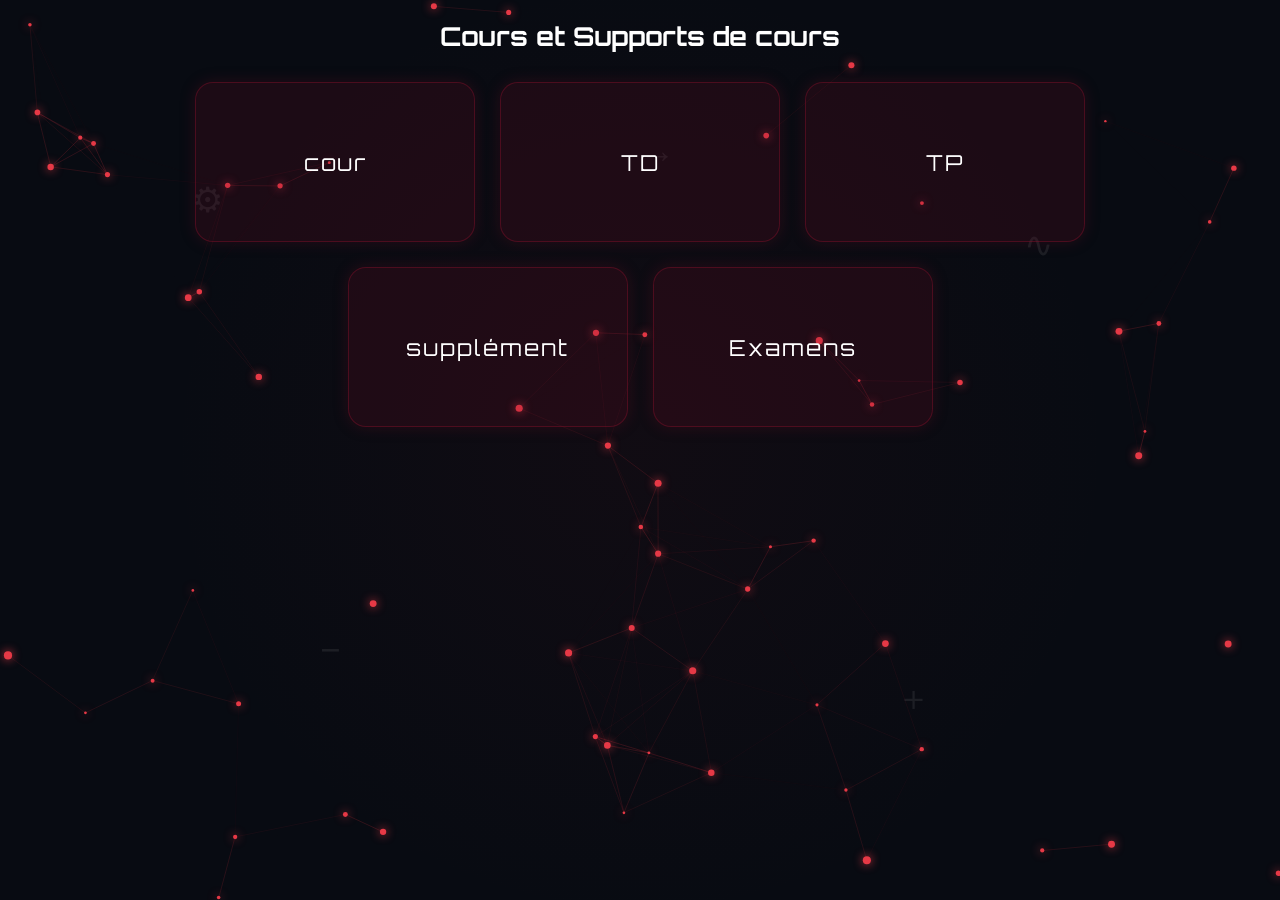
<file: eln.html>
<!DOCTYPE html>
<html lang="en">
<head>
    <meta charset="UTF-8">
    <meta name="viewport" content="width=device-width, initial-scale=1.0">
    <title>L2 AUTO</title>
    <link rel="stylesheet" href="eln.css">
    <link href="https://fonts.googleapis.com/css2?family=Orbitron:wght@500;600;700&display=swap" rel="stylesheet">
</head>
<body>

    <!-- Animated Background -->
    <div class="auto-background">
        <canvas id="network"></canvas>

        <div class="floating-symbols">
            <span>⚙</span>
            <span>∿</span>
            <span>＋</span>
            <span>−</span>
            <span>→</span>
        </div>
    </div>

    <main>
        <section class="help">
            <h2>Cours et Supports de cours</h2>
            <div class="help_list">
                <a href="https://drive.google.com/drive/folders/1eONripsyRm4FbJkI_yYUIRGBzZ4Z3rNw">
                    <p>cour</p>
                </a>
                <a href="https://drive.google.com/drive/folders/15xCfhrlyMjjenK95t0_BOSEB0jH0KsVW">
                    <p>TD</p>
                </a>
                <a href="https://drive.google.com/drive/folders/16-iqW4p3UH66tyK9fzdEZsEaDRC2xjHs">
                    <p>TP</p>
                </a>
                <a href="https://drive.google.com/drive/folders/15tUc0v4iuiJTUi4oAcmDN4XJf23Tn7Xt">
                    <p>supplément</p>
                </a>
                <a href="https://drive.google.com/drive/folders/16549Pv6wM-liSQe417LV6eck3Zzqkgmo">
                    <p>Examens</p>
                </a>          
            </div>
        </section>
    </main>
    



    <script src="eln.js"></script>
</body>
</html>
</file>
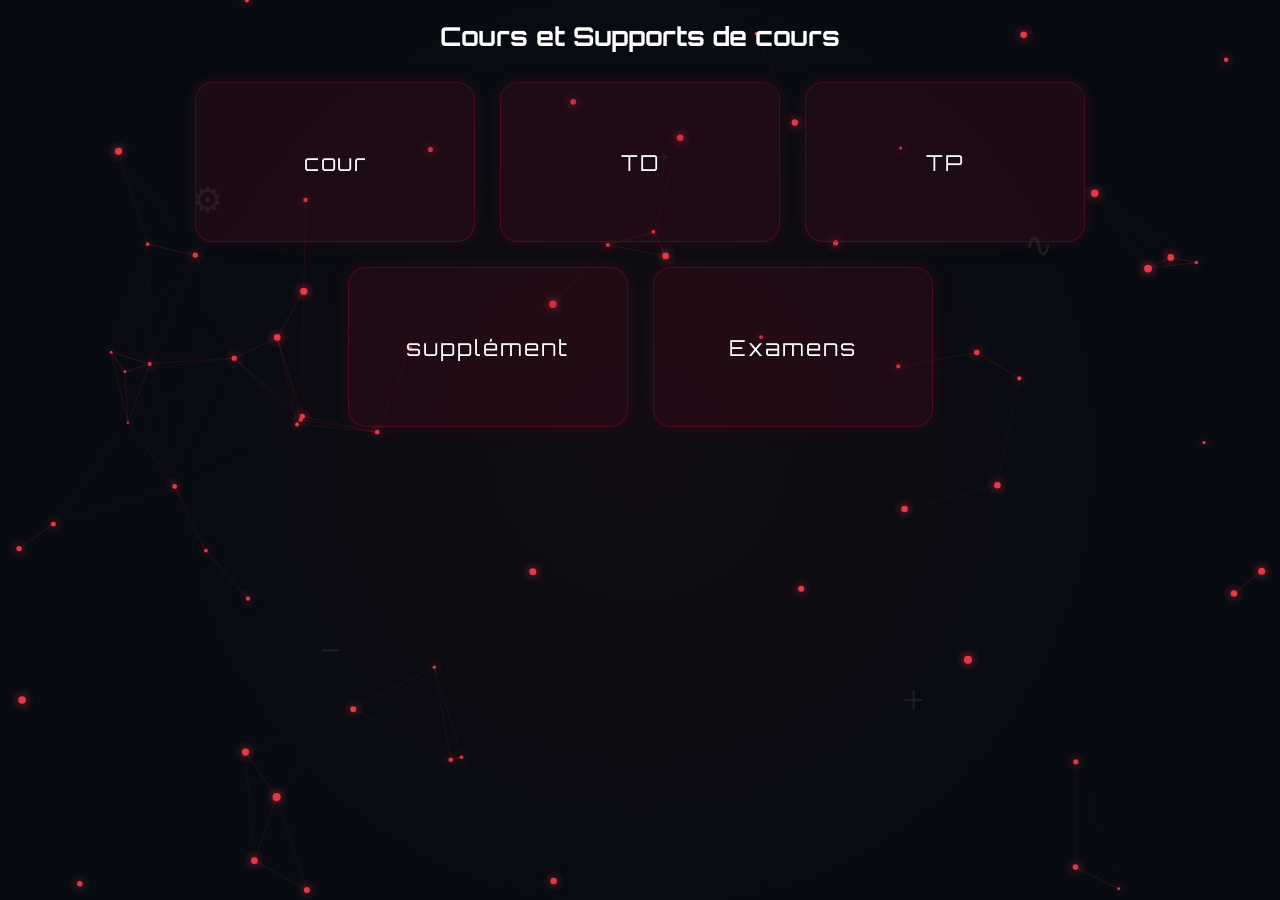
<file: elt.html>
<!DOCTYPE html>
<html lang="en">
<head>
    <meta charset="UTF-8">
    <meta name="viewport" content="width=device-width, initial-scale=1.0">
    <title>L2 AUTO</title>
    <link rel="stylesheet" href="elt.css">
    <link href="https://fonts.googleapis.com/css2?family=Orbitron:wght@500;600;700&display=swap" rel="stylesheet">
</head>
<body>

    <!-- Animated Background -->
    <div class="auto-background">
        <canvas id="network"></canvas>

        <div class="floating-symbols">
            <span>⚙</span>
            <span>∿</span>
            <span>＋</span>
            <span>−</span>
            <span>→</span>
        </div>
    </div>

    <main>
        <section class="help">
            <h2>Cours et Supports de cours</h2>
            <div class="help_list">
                <a href="https://drive.google.com/drive/folders/16AIt7X69SnjzGTsO2laT7puRLyntNv5h">
                    <p>cour</p>
                </a>
                <a href="https://drive.google.com/drive/folders/16BB292-a8FF9RtlvDAXhWrS4MFD-DuU8">
                    <p>TD</p>
                </a>
                <a href="https://drive.google.com/drive/folders/13zGbWAXBJhId-PPujI5OBv0xFKSdWjWc">
                    <p>TP</p>
                </a>
                <a href="https://drive.google.com/drive/folders/1689OlgWcZpOBh_HF0yDvmrWeg0MCQ9Qo">
                    <p>supplément</p>
                </a>
                <a href="https://drive.google.com/drive/folders/16GQAmnCBHgYZ6H7zkyuM9rjgju0RFyXC">
                    <p>Examens</p>
                </a>          
            </div>
        </section>
    </main>
    



    <script src="elt.js"></script>
</body>
</html>
</file>
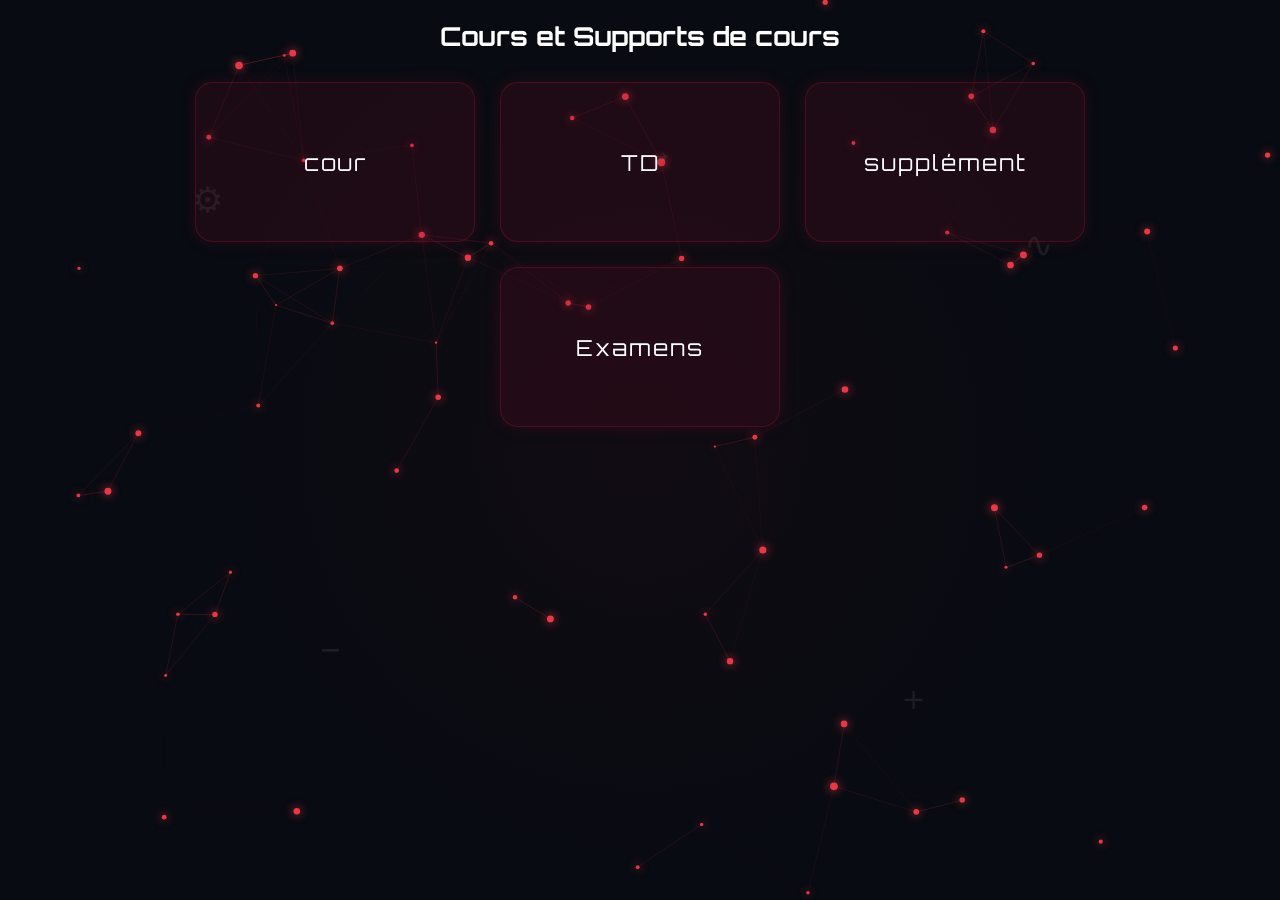
<file: proba.html>
<!DOCTYPE html>
<html lang="en">
<head>
    <meta charset="UTF-8">
    <meta name="viewport" content="width=device-width, initial-scale=1.0">
    <title>L2 AUTO</title>
    <link rel="stylesheet" href="proba.css">
    <link href="https://fonts.googleapis.com/css2?family=Orbitron:wght@500;600;700&display=swap" rel="stylesheet">
</head>
<body>

    <!-- Animated Background -->
    <div class="auto-background">
        <canvas id="network"></canvas>

        <div class="floating-symbols">
            <span>⚙</span>
            <span>∿</span>
            <span>＋</span>
            <span>−</span>
            <span>→</span>
        </div>
    </div>
    
    <main>
        <section class="help">
            <h2>Cours et Supports de cours</h2>
            <div class="help_list">
                <a href="https://drive.google.com/drive/folders/16Yvox7xP9bn8xoikIQSfuDknL1tU9Hfp">
                    <p>cour</p>
                </a>
                <a href="https://drive.google.com/drive/folders/16b12o8gQPMKsoAdeo7ytv7C9bv3KzjTq">
                    <p>TD</p>
                </a>
                <a href="https://drive.google.com/drive/folders/16aYeZP83YjS7lVAmI9pqcqGTEuTLJPVL">
                    <p>supplément</p>
                </a>
                <a href="https://drive.google.com/drive/folders/16bIeBKWYwq-f6H3PX15gSGOC-1Blu1Zp">
                    <p>Examens</p>
                </a>          
            </div>
        </section>
    </main>
    



    <script src="proba.js"></script>
</body>
</html>
</file>
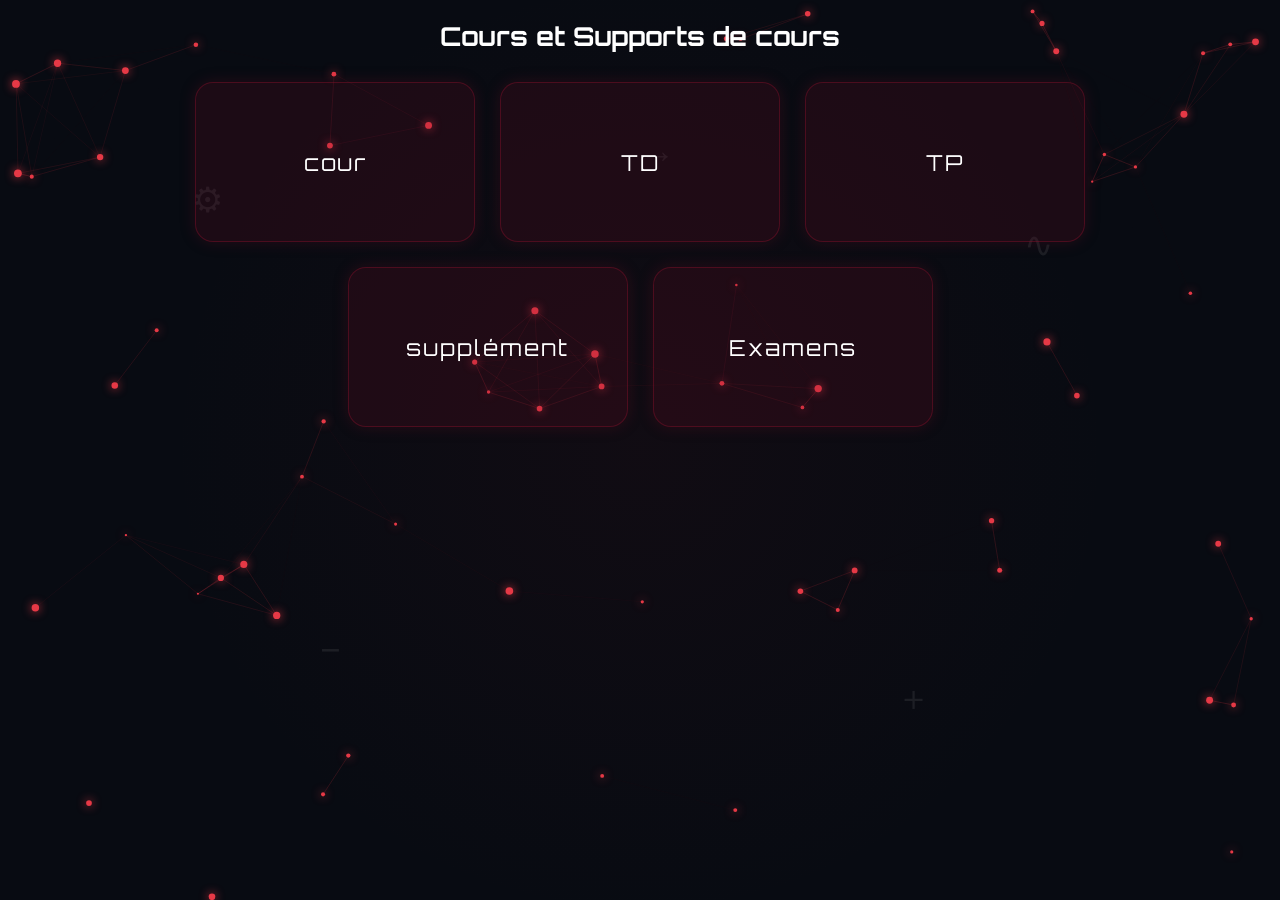
<file: vom.html>
<!DOCTYPE html>
<html lang="en">
<head>
    <meta charset="UTF-8">
    <meta name="viewport" content="width=device-width, initial-scale=1.0">
    <title>L2 AUTO</title>
    <link rel="stylesheet" href="vom.css">
    <link href="https://fonts.googleapis.com/css2?family=Orbitron:wght@500;600;700&display=swap" rel="stylesheet">
</head>
<body>

    <!-- Animated Background -->
    <div class="auto-background">
        <canvas id="network"></canvas>

        <div class="floating-symbols">
            <span>⚙</span>
            <span>∿</span>
            <span>＋</span>
            <span>−</span>
            <span>→</span>
        </div>
    </div>

    <main>
        <section class="help">
            <h2>Cours et Supports de cours</h2>
            <div class="help_list">
                <a href="https://drive.google.com/drive/folders/16c0StksnJVsqRELzoZ4cTVuxrqKpo3Re">
                    <p>cour</p>
                </a>
                <a href="https://drive.google.com/drive/folders/16qnVkivT1ZBq17BQffWIs9qu-5KTCBfP">
                    <p>TD</p>
                </a>
                <a href="https://drive.google.com/drive/folders/16u8Z80BomVdYiMAuqaL7NVwNauYAFZnR">
                    <p>TP</p>
                </a>
                <a href="https://drive.google.com/drive/folders/16eIX78nujB-SXAdRHNmLrlERn6p_jpjT">
                    <p>supplément</p>
                </a>
                <a href="https://drive.google.com/drive/folders/16r_rfhBNDT10DVmza2bl4UMaSF58coQH">
                    <p>Examens</p>
                </a>          
            </div>
        </section>
    </main>
    



    <script src="vom.js"></script>
</body>
</html>
</file>
<file: eln.css>
* {
    margin: 0;
    padding: 0;
    box-sizing: border-box;
}

body { 
    background: #080b12; 
    color: white; 
    font-family: Arial, sans-serif; 
    min-height: 100vh; 
    overflow-x: hidden;
    overflow-y: auto;
}

/* Background */
.auto-background {
    position: fixed;
    inset: 0;
    z-index: -1;
    overflow: hidden;

    background:
        radial-gradient(
            circle at center,
            rgba(120, 20, 30, 0.08),
            transparent 60%
        ),
        #080b12;
}

/* Canvas */
#network {
    position: absolute;
    inset: 0;
    width: 100%;
    height: 100%;
}

/* Floating engineering symbols */
.floating-symbols span {
    position: absolute;

    color: rgba(255, 255, 255, 0.08);
    font-size: 35px;

    animation: float 8s ease-in-out infinite;
}

.floating-symbols span:nth-child(1) {
    left: 15%;
    top: 20%;
    animation-delay: 0s;
}

.floating-symbols span:nth-child(2) {
    left: 80%;
    top: 25%;
    animation-delay: 2s;
}

.floating-symbols span:nth-child(3) {
    left: 70%;
    top: 75%;
    animation-delay: 4s;
}

.floating-symbols span:nth-child(4) {
    left: 25%;
    top: 70%;
    animation-delay: 1s;
}

.floating-symbols span:nth-child(5) {
    left: 50%;
    top: 15%;
    animation-delay: 3s;
}

@keyframes float {

    0%, 100% {
        transform: translate(0, 0) rotate(0deg);
    }

    50% {
        transform: translate(20px, -30px) rotate(10deg);
    }
}

/* Website content */
.content { 
    position: relative;
    min-height: 55vh;

    display: flex;
    flex-direction: column;
    justify-content: center;
    align-items: center;

    text-align: center;
}
.content h1 {
    font-family: 'Orbitron', sans-serif;
    font-size: clamp(45px, 7vw, 90px);
    letter-spacing: 6px;
    color:  #7A1028;
}

main { 
    position: relative;
    z-index: 2;

    padding: 20px;
    max-width: 1000px;
    margin: 0 auto 60px auto;
}

/* قسم الفيديوهات */
.help h2 { 
    margin-bottom: 30px;
    font-family: 'Orbitron', sans-serif;
    font-size: 26px;
    text-align: center;
}

.help_list { 
    display: flex;
    gap: 25px;
    flex-wrap: wrap;
    justify-content: center;
}

.help_list a { 
    width: 280px;
    min-height: 160px;

    display: flex;
    flex-direction: column;
    justify-content: center;
    align-items: center;

    color: white;
    text-decoration: none;

    background: rgba(122, 16, 40, 0.18);
    border: 1px solid rgba(122, 16, 40, 0.5);
    border-radius: 18px;

    padding: 25px;

    transition: 0.3s ease;

    box-shadow: 0 0 15px rgba(122, 16, 40, 0.25);
}

.help_list a:hover { 
    transform: translateY(-8px);
    background: rgba(122, 16, 40, 0.35);
    border-color: #7A1028;
    box-shadow: 0 0 25px rgba(122, 16, 40, 0.5);
}

.help_list p {
    font-family: 'Orbitron', sans-serif;
    font-size: 22px;
    letter-spacing: 2px;
}
</file>
<file: elt.css>
* {
    margin: 0;
    padding: 0;
    box-sizing: border-box;
}

body { 
    background: #080b12; 
    color: white; 
    font-family: Arial, sans-serif; 
    min-height: 100vh; 
    overflow-x: hidden;
    overflow-y: auto;
}

/* Background */
.auto-background {
    position: fixed;
    inset: 0;
    z-index: -1;
    overflow: hidden;

    background:
        radial-gradient(
            circle at center,
            rgba(120, 20, 30, 0.08),
            transparent 60%
        ),
        #080b12;
}

/* Canvas */
#network {
    position: absolute;
    inset: 0;
    width: 100%;
    height: 100%;
}

/* Floating engineering symbols */
.floating-symbols span {
    position: absolute;

    color: rgba(255, 255, 255, 0.08);
    font-size: 35px;

    animation: float 8s ease-in-out infinite;
}

.floating-symbols span:nth-child(1) {
    left: 15%;
    top: 20%;
    animation-delay: 0s;
}

.floating-symbols span:nth-child(2) {
    left: 80%;
    top: 25%;
    animation-delay: 2s;
}

.floating-symbols span:nth-child(3) {
    left: 70%;
    top: 75%;
    animation-delay: 4s;
}

.floating-symbols span:nth-child(4) {
    left: 25%;
    top: 70%;
    animation-delay: 1s;
}

.floating-symbols span:nth-child(5) {
    left: 50%;
    top: 15%;
    animation-delay: 3s;
}

@keyframes float {

    0%, 100% {
        transform: translate(0, 0) rotate(0deg);
    }

    50% {
        transform: translate(20px, -30px) rotate(10deg);
    }
}

/* Website content */
.content { 
    position: relative;
    min-height: 55vh;

    display: flex;
    flex-direction: column;
    justify-content: center;
    align-items: center;

    text-align: center;
}
.content h1 {
    font-family: 'Orbitron', sans-serif;
    font-size: clamp(45px, 7vw, 90px);
    letter-spacing: 6px;
    color:  #7A1028;
}

main { 
    position: relative;
    z-index: 2;

    padding: 20px;
    max-width: 1000px;
    margin: 0 auto 60px auto;
}

/* قسم الفيديوهات */
.help h2 { 
    margin-bottom: 30px;
    font-family: 'Orbitron', sans-serif;
    font-size: 26px;
    text-align: center;
}

.help_list { 
    display: flex;
    gap: 25px;
    flex-wrap: wrap;
    justify-content: center;
}

.help_list a { 
    width: 280px;
    min-height: 160px;

    display: flex;
    flex-direction: column;
    justify-content: center;
    align-items: center;

    color: white;
    text-decoration: none;

    background: rgba(122, 16, 40, 0.18);
    border: 1px solid rgba(122, 16, 40, 0.5);
    border-radius: 18px;

    padding: 25px;

    transition: 0.3s ease;

    box-shadow: 0 0 15px rgba(122, 16, 40, 0.25);
}

.help_list a:hover { 
    transform: translateY(-8px);
    background: rgba(122, 16, 40, 0.35);
    border-color: #7A1028;
    box-shadow: 0 0 25px rgba(122, 16, 40, 0.5);
}

.help_list p {
    font-family: 'Orbitron', sans-serif;
    font-size: 22px;
    letter-spacing: 2px;
}
</file>
<file: proba.css>
* {
    margin: 0;
    padding: 0;
    box-sizing: border-box;
}

body { 
    background: #080b12; 
    color: white; 
    font-family: Arial, sans-serif; 
    min-height: 100vh; 
    overflow-x: hidden;
    overflow-y: auto;
}

/* Background */
.auto-background {
    position: fixed;
    inset: 0;
    z-index: -1;
    overflow: hidden;

    background:
        radial-gradient(
            circle at center,
            rgba(120, 20, 30, 0.08),
            transparent 60%
        ),
        #080b12;
}

/* Canvas */
#network {
    position: absolute;
    inset: 0;
    width: 100%;
    height: 100%;
}

/* Floating engineering symbols */
.floating-symbols span {
    position: absolute;

    color: rgba(255, 255, 255, 0.08);
    font-size: 35px;

    animation: float 8s ease-in-out infinite;
}

.floating-symbols span:nth-child(1) {
    left: 15%;
    top: 20%;
    animation-delay: 0s;
}

.floating-symbols span:nth-child(2) {
    left: 80%;
    top: 25%;
    animation-delay: 2s;
}

.floating-symbols span:nth-child(3) {
    left: 70%;
    top: 75%;
    animation-delay: 4s;
}

.floating-symbols span:nth-child(4) {
    left: 25%;
    top: 70%;
    animation-delay: 1s;
}

.floating-symbols span:nth-child(5) {
    left: 50%;
    top: 15%;
    animation-delay: 3s;
}

@keyframes float {

    0%, 100% {
        transform: translate(0, 0) rotate(0deg);
    }

    50% {
        transform: translate(20px, -30px) rotate(10deg);
    }
}

/* Website content */
.content { 
    position: relative;
    min-height: 55vh;

    display: flex;
    flex-direction: column;
    justify-content: center;
    align-items: center;

    text-align: center;
}
.content h1 {
    font-family: 'Orbitron', sans-serif;
    font-size: clamp(45px, 7vw, 90px);
    letter-spacing: 6px;
    color:  #7A1028;
}

main { 
    position: relative;
    z-index: 2;

    padding: 20px;
    max-width: 1000px;
    margin: 0 auto 60px auto;
}

/* قسم الفيديوهات */
.help h2 { 
    margin-bottom: 30px;
    font-family: 'Orbitron', sans-serif;
    font-size: 26px;
    text-align: center;
}

.help_list { 
    display: flex;
    gap: 25px;
    flex-wrap: wrap;
    justify-content: center;
}

.help_list a { 
    width: 280px;
    min-height: 160px;

    display: flex;
    flex-direction: column;
    justify-content: center;
    align-items: center;

    color: white;
    text-decoration: none;

    background: rgba(122, 16, 40, 0.18);
    border: 1px solid rgba(122, 16, 40, 0.5);
    border-radius: 18px;

    padding: 25px;

    transition: 0.3s ease;

    box-shadow: 0 0 15px rgba(122, 16, 40, 0.25);
}

.help_list a:hover { 
    transform: translateY(-8px);
    background: rgba(122, 16, 40, 0.35);
    border-color: #7A1028;
    box-shadow: 0 0 25px rgba(122, 16, 40, 0.5);
}

.help_list p {
    font-family: 'Orbitron', sans-serif;
    font-size: 22px;
    letter-spacing: 2px;
}
</file>
<file: vom.css>
* {
    margin: 0;
    padding: 0;
    box-sizing: border-box;
}

body { 
    background: #080b12; 
    color: white; 
    font-family: Arial, sans-serif; 
    min-height: 100vh; 
    overflow-x: hidden;
    overflow-y: auto;
}

/* Background */
.auto-background {
    position: fixed;
    inset: 0;
    z-index: -1;
    overflow: hidden;

    background:
        radial-gradient(
            circle at center,
            rgba(120, 20, 30, 0.08),
            transparent 60%
        ),
        #080b12;
}

/* Canvas */
#network {
    position: absolute;
    inset: 0;
    width: 100%;
    height: 100%;
}

/* Floating engineering symbols */
.floating-symbols span {
    position: absolute;

    color: rgba(255, 255, 255, 0.08);
    font-size: 35px;

    animation: float 8s ease-in-out infinite;
}

.floating-symbols span:nth-child(1) {
    left: 15%;
    top: 20%;
    animation-delay: 0s;
}

.floating-symbols span:nth-child(2) {
    left: 80%;
    top: 25%;
    animation-delay: 2s;
}

.floating-symbols span:nth-child(3) {
    left: 70%;
    top: 75%;
    animation-delay: 4s;
}

.floating-symbols span:nth-child(4) {
    left: 25%;
    top: 70%;
    animation-delay: 1s;
}

.floating-symbols span:nth-child(5) {
    left: 50%;
    top: 15%;
    animation-delay: 3s;
}

@keyframes float {

    0%, 100% {
        transform: translate(0, 0) rotate(0deg);
    }

    50% {
        transform: translate(20px, -30px) rotate(10deg);
    }
}

/* Website content */
.content { 
    position: relative;
    min-height: 55vh;

    display: flex;
    flex-direction: column;
    justify-content: center;
    align-items: center;

    text-align: center;
}
.content h1 {
    font-family: 'Orbitron', sans-serif;
    font-size: clamp(45px, 7vw, 90px);
    letter-spacing: 6px;
    color:  #7A1028;
}

main { 
    position: relative;
    z-index: 2;

    padding: 20px;
    max-width: 1000px;
    margin: 0 auto 60px auto;
}

/* قسم الفيديوهات */
.help h2 { 
    margin-bottom: 30px;
    font-family: 'Orbitron', sans-serif;
    font-size: 26px;
    text-align: center;
}

.help_list { 
    display: flex;
    gap: 25px;
    flex-wrap: wrap;
    justify-content: center;
}

.help_list a { 
    width: 280px;
    min-height: 160px;

    display: flex;
    flex-direction: column;
    justify-content: center;
    align-items: center;

    color: white;
    text-decoration: none;

    background: rgba(122, 16, 40, 0.18);
    border: 1px solid rgba(122, 16, 40, 0.5);
    border-radius: 18px;

    padding: 25px;

    transition: 0.3s ease;

    box-shadow: 0 0 15px rgba(122, 16, 40, 0.25);
}

.help_list a:hover { 
    transform: translateY(-8px);
    background: rgba(122, 16, 40, 0.35);
    border-color: #7A1028;
    box-shadow: 0 0 25px rgba(122, 16, 40, 0.5);
}

.help_list p {
    font-family: 'Orbitron', sans-serif;
    font-size: 22px;
    letter-spacing: 2px;
}
</file>
